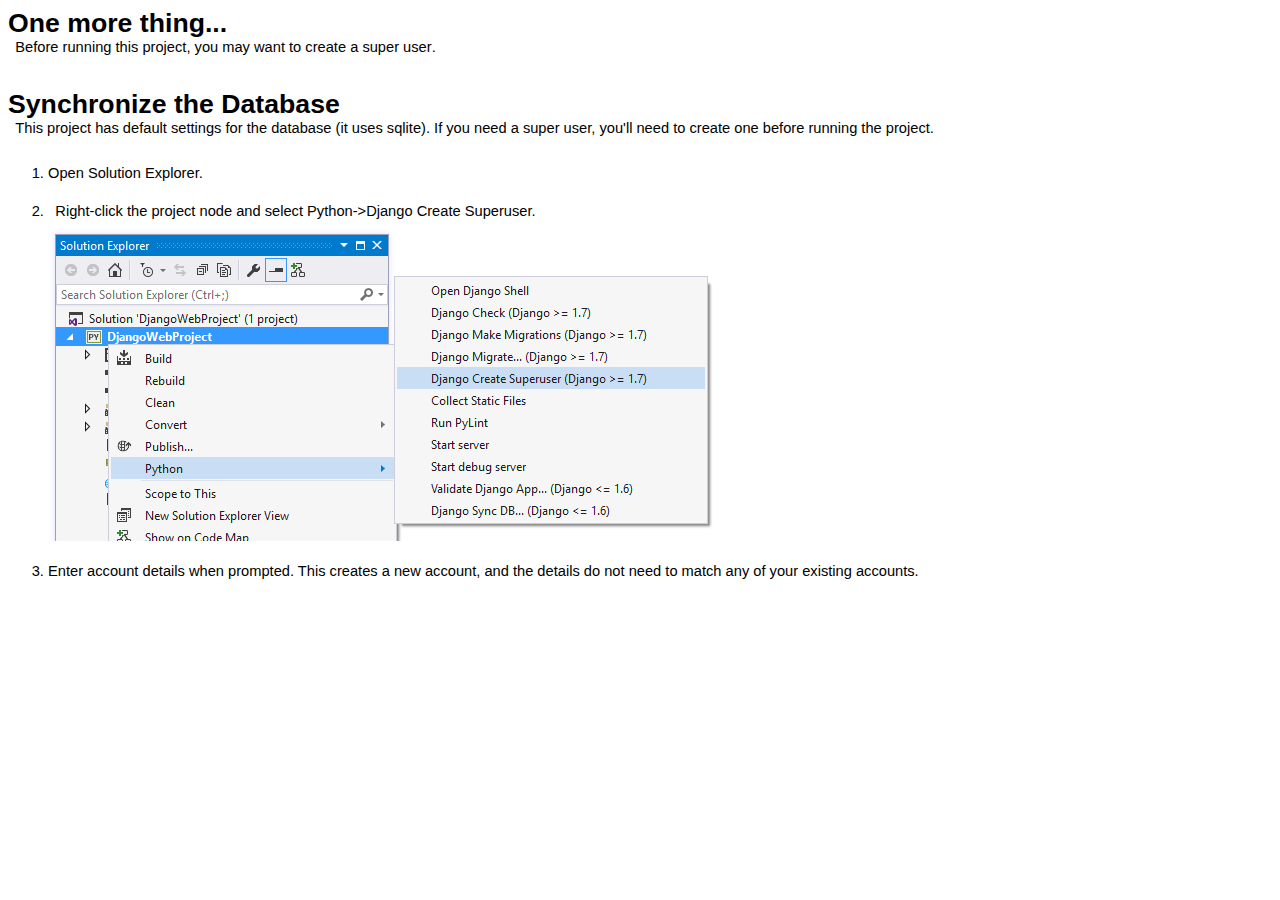
<file: bitly_analog/readme.html>
<html xmlns="http://www.w3.org/1999/xhtml" lang="en">
<head>
    <meta charset="utf-8" />
    <title>Django Web App Configuration</title>
    <style type="text/css">body { font-family: 'Segoe UI', Arial, Helvetica, sans-serif; font-weight: 200; font-size: 11pt; } p, h1, h2 { margin: 0; padding: 0; } h1 { font-size: 20pt; font-weight: bold; padding-top: 1em; } h1.top { padding-top: 0em; } h2 { font-size: 16pt; font-weight: 300; padding-top: 0.5em; padding-left: 0em; } p { padding-left: 0.5em; padding-bottom: 0.5em; } p.hint { color: #666666; } code { font-family: Consolas, 'Lucida Console', monospace; } ol { margin-top: 0; padding-top: 0; } ol > li { padding-top: 1.5em; } li > img { vertical-align: middle; }</style>
</head>
<body>
    <h1 class="top">One more thing...</h1>
    <p>
        Before running this project, you may want to <strong>create a super user</strong>.
    </p>


    <h1>Synchronize the Database</h1>
    <p>
        This project has default settings for the database (it uses sqlite).
        If you need a super user, you'll need to create one before running the project.
    </p>

    <ol>
        <li>Open Solution Explorer.</li>
        <li>
            <p>Right-click the project node and select Python-&gt;Django Create Superuser.</p>
            <img src="[data-uri]" />
        </li>
        <li>
            Enter account details when prompted. This creates a new account, and
            the details do not need to match any of your existing accounts.
        </li>
    </ol>
</body>
</html>
</file>
